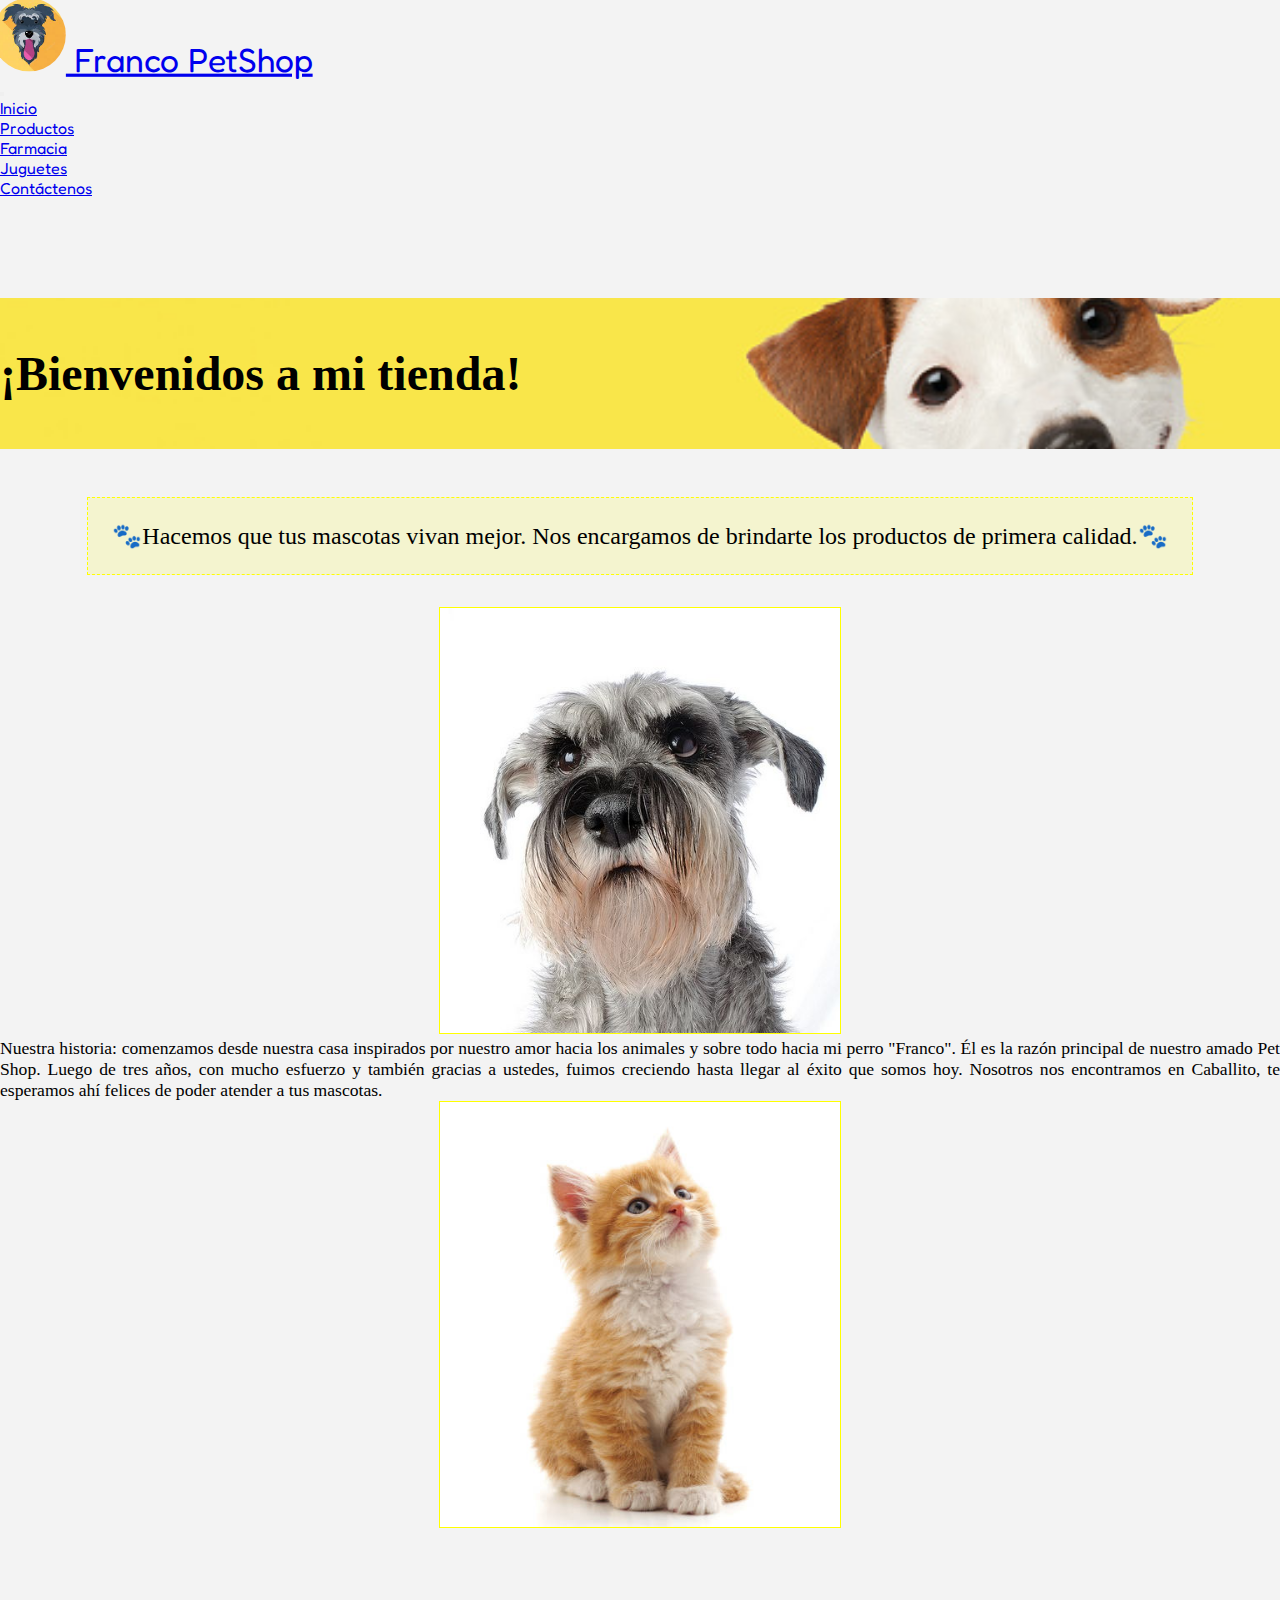
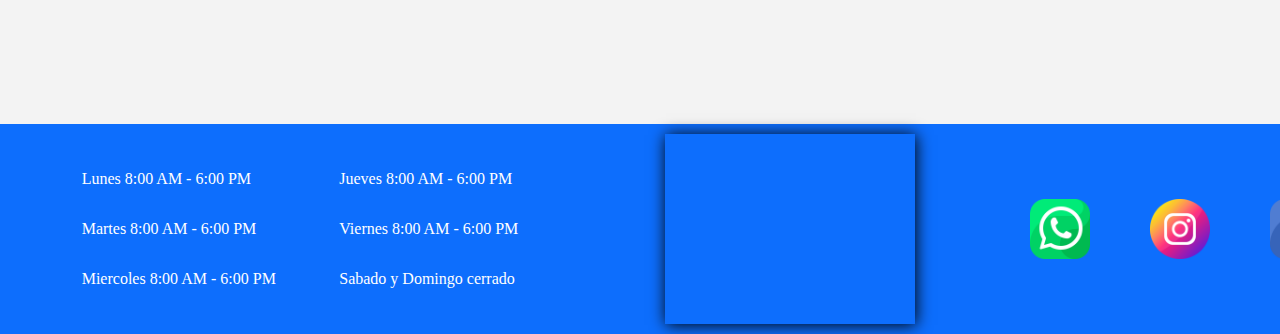
<file: index.html>
<!DOCTYPE html>
<html lang="en">

<head>
  <meta charset="UTF-8">
  <meta http-equiv="X-UA-Compatible" content="IE=edge">
  <meta name="viewport" content="width=device-width, initial-scale=1.0">
  <title>Inicio</title>
  <link href="https://cdn.jsdelivr.net/npm/bootstrap@5.1.3/dist/css/bootstrap.min.css" rel="stylesheet"
    integrity="sha384-1BmE4kWBq78iYhFldvKuhfTAU6auU8tT94WrHftjDbrCEXSU1oBoqyl2QvZ6jIW3" crossorigin="anonymous">
  <link rel="icon" href="./assets/iconoPagina.ico" sizes="32x32" type="image/png">
  <link rel="stylesheet" href="./styles/style.css">
</head>

<body class="dflex column">
  <header class=".bg-warning.bg-gradient">
    <nav class="navbar navbar-expand-md navbar-dark fixed-top bg-primary">
      <div class="container-fluid">
        <div class="text-logo">
          <a class="navbar-brand" href="./index.html">
            <img class="logo-header" src="./assets/iconoPagina.ico" alt="logo">
            Franco PetShop
          </a>
        </div>
        <button class="navbar-toggler" type="button" data-bs-toggle="collapse" data-bs-target="#navbarCollapse"
          aria-controls="navbarCollapse" aria-expanded="false" aria-label="Toggle navigation">
          <span class="navbar-toggler-icon"></span>
        </button>
        <div class="collapse navbar-collapse" id="navbarCollapse">
          <ul class="navbar-nav me-auto mb-2 mb-md-0">
            <li class="nav-item">
              <a class="nav-link active" aria-current="page" href="./index.html">Inicio</a>
            </li>
            <li class="nav-item dropdown">
              <a class="nav-link dropdown-toggle" href="#" id="navbarDropdownMenuLink" role="button"
                data-bs-toggle="dropdown" aria-expanded="false">
                Productos
              </a>
              <ul class="dropdown-menu" aria-labelledby="navbarDropdownMenuLink">
                <li><a class="dropdown-item" href="./farmacia.html">Farmacia</a></li>
                <li><a class="dropdown-item" href="./jugueteria.html">Juguetes</a></li>
              </ul>
            </li>
            <li class="nav-item">
              <a class="nav-link" href="./contact.html">Contáctenos</a>
            </li>
          </ul>
          <form class="d-flex">
            <input class="form-control me-2 noshow" type="search" placeholder="Buscar..." aria-label="Search">
            <button class="btn btn-outline-warning noshow" type="submit">Buscar</button>
          </form>
        </div>
      </div>
    </nav>
  </header>
  <main class="main">
    <h2 class="h2">¡Bienvenidos a mi tienda!</h2>
    <p class="parrafo1">🐾Hacemos que tus mascotas vivan mejor. Nos encargamos de brindarte los productos de primera
      calidad.🐾</p>
    <div class="principal">
      <div class="divImagenes">
        <img src="/assets/schnauezer.jpg" alt="cachorro-schnauzer" class="imgIndex">
      </div>
      <section class="parrafoIndex">
        <p>Nuestra historia: comenzamos desde nuestra casa inspirados por nuestro amor hacia los animales y sobre todo
          hacia mi perro "Franco". Él es la razón principal de nuestro amado Pet Shop. Luego de tres años, con mucho
          esfuerzo y también gracias a ustedes, fuimos creciendo hasta llegar al éxito que somos hoy. Nosotros nos
          encontramos en Caballito, te esperamos ahí felices de poder atender a tus mascotas.</p>
      </section>
      <div class="divImagenes">
        <img src="./assets/gatito.jpg" alt="gato" class="imgIndex">
      </div>
    </div>
  </main>
  <footer class="footerWilson">
    <div class="contenedorMapaHorarios">
      <div class="wilsonHorarios">
        <div>
          <p>Lunes 8:00 AM - 6:00 PM</p>
          <p>Martes 8:00 AM - 6:00 PM</p>
          <p>Miercoles 8:00 AM - 6:00 PM</p>
        </div>
        <div>
          <p>Jueves 8:00 AM - 6:00 PM</p>
          <p>Viernes 8:00 AM - 6:00 PM</p>
          <p>Sabado y Domingo cerrado</p>
        </div>
      </div>
    </div>

    <iframe class="wilsonMapa"
      src="https://www.google.com/maps/embed?pb=!1m18!1m12!1m3!1d5850.914962856049!2d-58.425239468594604!3d-34.6113665444849!2m3!1f0!2f0!3f0!3m2!1i1024!2i768!4f13.1!3m3!1m2!1s0x95bcca429815227f%3A0x5d302e497c2cda87!2sR%C3%ADo%20de%20Janeiro%20300%2C%20C1405CCB%20CABA!5e0!3m2!1ses!2sar!4v1644586939042!5m2!1ses!2sar"
      style="border:0;" allowfullscreen="" loading="lazy"></iframe>

    <nav class="wilsonLogo">
      <a href="#"><img src="./img/whatsapp.png" alt="logo"></a>
      <a href="https://www.instagram.com/?hl=es-la"><img src="./img/instagram.png" alt="logo"></a>
      <a href="https://www.facebook.com/"><img src="./img/facebook.png" alt="logo"></a>
    </nav>

  </footer>
  <script src="https://cdn.jsdelivr.net/npm/bootstrap@5.1.3/dist/js/bootstrap.bundle.min.js"
    integrity="sha384-ka7Sk0Gln4gmtz2MlQnikT1wXgYsOg+OMhuP+IlRH9sENBO0LRn5q+8nbTov4+1p"
    crossorigin="anonymous"></script>
</body>

</html>
</file>
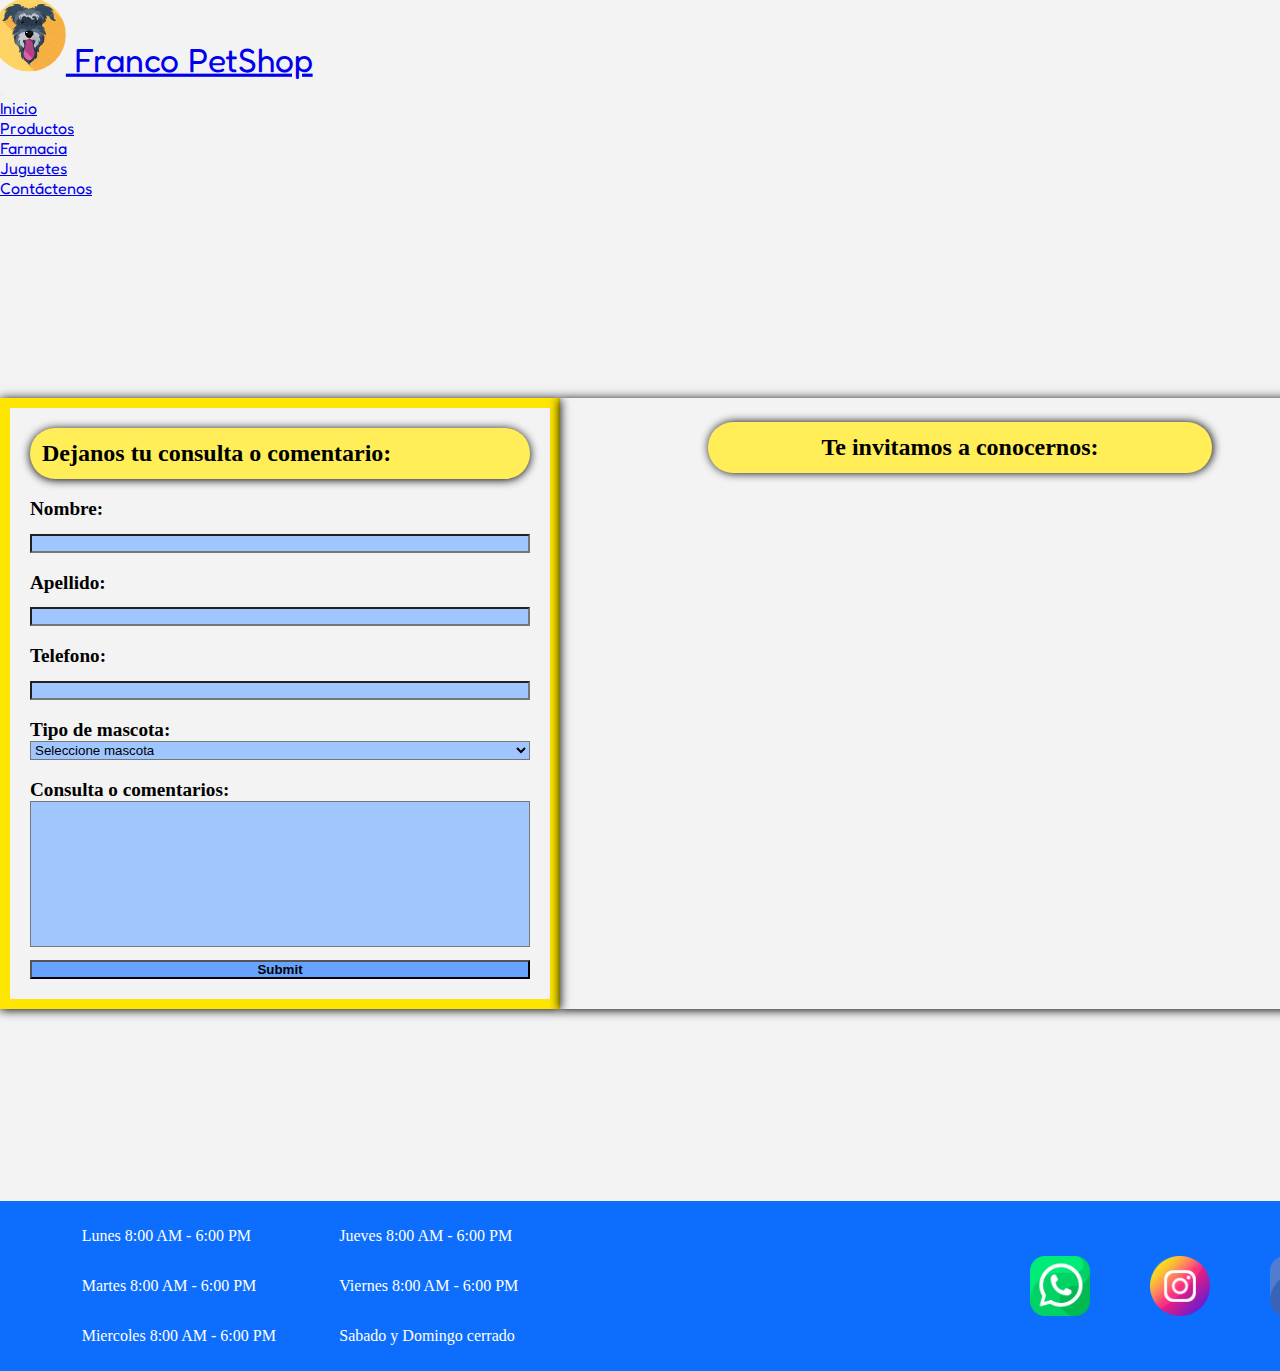
<file: contact.html>
<!DOCTYPE html>
<html lang="en">
<head>
    <meta charset="UTF-8">
    <meta http-equiv="X-UA-Compatible" content="IE=edge">
    <meta name="viewport" content="width=device-width, initial-scale=1.0">
    <title>Document</title>
    <link href="https://cdn.jsdelivr.net/npm/bootstrap@5.1.3/dist/css/bootstrap.min.css" rel="stylesheet" integrity="sha384-1BmE4kWBq78iYhFldvKuhfTAU6auU8tT94WrHftjDbrCEXSU1oBoqyl2QvZ6jIW3" crossorigin="anonymous">
    <link rel="icon" href="./assets/iconoPagina.ico" sizes="32x32" type="image/png">
    <link rel="stylesheet" href="./styles/style.css">
</head>
<body class="dflex column">
  <header class=".bg-warning.bg-gradient">
    <nav class="navbar navbar-expand-md navbar-dark fixed-top bg-primary">
        <div class="container-fluid">
          <div class="text-logo">
            <a class="navbar-brand" href="./index.html">
              <img class="logo-header" src="./assets/iconoPagina.ico" alt="logo">  
              Franco PetShop
            </a>
          </div>
          <button class="navbar-toggler" type="button" data-bs-toggle="collapse" data-bs-target="#navbarCollapse" aria-controls="navbarCollapse" aria-expanded="false" aria-label="Toggle navigation">
            <span class="navbar-toggler-icon"></span>
          </button>
          <div class="collapse navbar-collapse" id="navbarCollapse">
            <ul class="navbar-nav me-auto mb-2 mb-md-0">
              <li class="nav-item">
                <a class="nav-link" aria-current="page" href="./index.html">Inicio</a>
              </li>
              <li class="nav-item dropdown">
                <a class="nav-link dropdown-toggle" href="#" id="navbarDropdownMenuLink" role="button" data-bs-toggle="dropdown" aria-expanded="false">
                    Productos
                </a>
                <ul class="dropdown-menu" aria-labelledby="navbarDropdownMenuLink">
                  <li><a class="dropdown-item" href="./farmacia.html">Farmacia</a></li>
                  <li><a class="dropdown-item" href="./jugueteria.html">Juguetes</a></li>
                </ul>
              </li>
              <li class="nav-item">
                <a class="nav-link active" href="./contact.html">Contáctenos</a>
              </li>
            </ul>
            <form class="d-flex">
              <input class="form-control me-2 noshow" type="search" placeholder="Buscar..." aria-label="Search">
              <button class="btn btn-outline-warning noshow" type="submit">Buscar</button>
            </form>
          </div>
        </div>
      </nav>
  </header>
  <main class="dflex column">
    <div class="dflex spaceAround formYmap">
      <div class="dflex column divFormulario">
        <h2>Dejanos tu consulta o comentario:</h2>
        <form id="formularioContacto" class="dflex column spaceBetween" action="">
          <label for="name">Nombre:</label>
          <input id="name" name="firstName" type="text" required>
          <label for="last">Apellido:</label>
          <input id="last" name="lastName" type="text">
          <label for="handy">Telefono:</label>
          <input id="handy" name="phone" type="tel" required>
          <label for="pet">Tipo de mascota:</label>
          <select name="mascota" id="pet" required != "0">
            <option value="0">Seleccione mascota</option>
            <option value="dog">Perro</option>
            <option value="cat">Gato</option>
            <option value="other">Otro</option>
          </select>
          <label for="comentarios">Consulta o comentarios:</label>
          <textarea name="comments" id="comentarios" cols="30" rows="10"></textarea>
          <input id="btnSubmit" type="submit">
        </form>
      </div>
      <div class="dfles column divMapa">
        <h2>Te invitamos a conocernos:</h2>
        <iframe class="formMapa" src="https://www.google.com/maps/embed?pb=!1m18!1m12!1m3!1d5850.914962856049!2d-58.425239468594604!3d-34.6113665444849!2m3!1f0!2f0!3f0!3m2!1i1024!2i768!4f13.1!3m3!1m2!1s0x95bcca429815227f%3A0x5d302e497c2cda87!2sR%C3%ADo%20de%20Janeiro%20300%2C%20C1405CCB%20CABA!5e0!3m2!1ses!2sar!4v1644586939042!5m2!1ses!2sar" style="border:0;" allowfullscreen="" loading="lazy"></iframe>
      </div>
    </div>
  </main>
    <footer class="footerWilson">
      <div class="contenedorMapaHorarios">
          <div class="wilsonHorarios">
              <div>
                  <p>Lunes  8:00 AM - 6:00 PM</p>
                  <p>Martes  8:00 AM - 6:00 PM</p>
                  <p>Miercoles  8:00 AM - 6:00 PM</p>
              </div>
              <div>
                  <p>Jueves  8:00 AM - 6:00 PM</p>
                  <p>Viernes  8:00 AM - 6:00 PM</p>
                  <p>Sabado y Domingo cerrado</p>
              </div>   
          </div>
      </div>

      <!-- <iframe class="wilsonMapa" src="https://www.google.com/maps/embed?pb=!1m18!1m12!1m3!1d5850.914962856049!2d-58.425239468594604!3d-34.6113665444849!2m3!1f0!2f0!3f0!3m2!1i1024!2i768!4f13.1!3m3!1m2!1s0x95bcca429815227f%3A0x5d302e497c2cda87!2sR%C3%ADo%20de%20Janeiro%20300%2C%20C1405CCB%20CABA!5e0!3m2!1ses!2sar!4v1644586939042!5m2!1ses!2sar" style="border:0;" allowfullscreen="" loading="lazy"></iframe> -->

      <nav class="wilsonLogo">
          <a href="#"><img src="./img/whatsapp.png" alt="logo"></a>
          <a href="https://www.instagram.com/?hl=es-la"><img src="./img/instagram.png" alt="logo"></a>
          <a href="https://www.facebook.com/"><img src="./img/facebook.png" alt="logo"></a>
      </nav>
      
  </footer>
    <script src="https://cdn.jsdelivr.net/npm/bootstrap@5.1.3/dist/js/bootstrap.bundle.min.js" integrity="sha384-ka7Sk0Gln4gmtz2MlQnikT1wXgYsOg+OMhuP+IlRH9sENBO0LRn5q+8nbTov4+1p" crossorigin="anonymous"></script>
    <script src="./js/contact.js"></script>
</body>
</html>
</file>
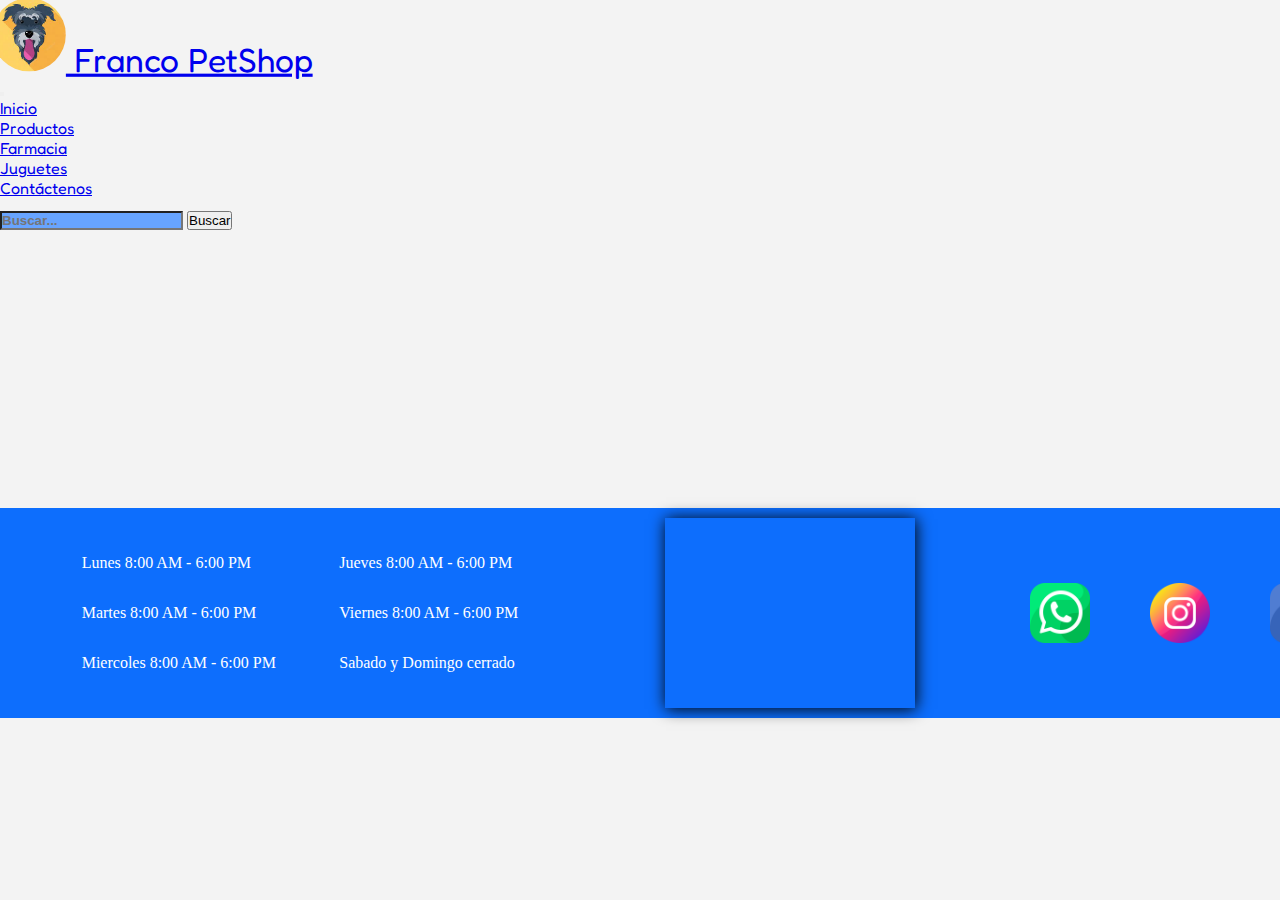
<file: farmacia.html>
<!DOCTYPE html>
<html lang="en">
<head>
    <meta charset="UTF-8">
    <meta http-equiv="X-UA-Compatible" content="IE=edge">
    <meta name="viewport" content="width=device-width, initial-scale=1.0">
    <title>Farmacia - Pet Shop</title>
    <link href="https://cdn.jsdelivr.net/npm/bootstrap@5.1.3/dist/css/bootstrap.min.css" rel="stylesheet" integrity="sha384-1BmE4kWBq78iYhFldvKuhfTAU6auU8tT94WrHftjDbrCEXSU1oBoqyl2QvZ6jIW3" crossorigin="anonymous">
    <link rel="icon" href="./assets/iconoPagina.ico" sizes="32x32" type="image/png">
    <link rel="stylesheet" href="./styles/style.css">
</head>
<body class="dflex column">
    <header class=".bg-warning.bg-gradient">
        <nav class="navbar navbar-expand-md navbar-dark fixed-top bg-primary">
            <div class="container-fluid">
              <div class="text-logo">
                <a class="navbar-brand" href="./index.html">
                  <img class="logo-header" src="./assets/iconoPagina.ico" alt="logo">  
                  Franco PetShop
                </a>
              </div>
              <button class="navbar-toggler" type="button" data-bs-toggle="collapse" data-bs-target="#navbarCollapse" aria-controls="navbarCollapse" aria-expanded="false" aria-label="Toggle navigation">
                <span class="navbar-toggler-icon"></span>
              </button>
              <div class="collapse navbar-collapse" id="navbarCollapse">
                <ul class="navbar-nav me-auto mb-2 mb-md-0">
                  <li class="nav-item">
                    <a class="nav-link" aria-current="page" href="./index.html">Inicio</a>
                  </li>
                  <li class="nav-item dropdown">
                    <a class="nav-link dropdown-toggle active" href="#" id="navbarDropdownMenuLink" role="button" data-bs-toggle="dropdown" aria-expanded="false">
                        Productos
                    </a>
                    <ul class="dropdown-menu" aria-labelledby="navbarDropdownMenuLink">
                      <li><a class="dropdown-item" href="./farmacia.html">Farmacia</a></li>
                      <li><a class="dropdown-item" href="./jugueteria.html">Juguetes</a></li>
                    </ul>
                  </li>
                  <li class="nav-item">
                    <a class="nav-link" href="./contact.html">Contáctenos</a>
                  </li>
                </ul>
                <form class="d-flex">
                  <input id="input-text" class="form-control me-2" type="text" placeholder="Buscar..." aria-label="Search">
                  <button class="btn btn-outline-warning" type="submit">Buscar</button>
                </form>
              </div>
            </div>
          </nav>
      </header>
    <main>
        <section class="contenedor-cards" id="farmacia"></section>
    </main>
    <footer class="footerWilson">
      <div class="contenedorMapaHorarios">
          <div class="wilsonHorarios">
              <div>
                  <p>Lunes  8:00 AM - 6:00 PM</p>
                  <p>Martes  8:00 AM - 6:00 PM</p>
                  <p>Miercoles  8:00 AM - 6:00 PM</p>
              </div>
              <div>
                  <p>Jueves  8:00 AM - 6:00 PM</p>
                  <p>Viernes  8:00 AM - 6:00 PM</p>
                  <p>Sabado y Domingo cerrado</p>
              </div>   
          </div>
      </div>

      <iframe class="wilsonMapa" src="https://www.google.com/maps/embed?pb=!1m18!1m12!1m3!1d5850.914962856049!2d-58.425239468594604!3d-34.6113665444849!2m3!1f0!2f0!3f0!3m2!1i1024!2i768!4f13.1!3m3!1m2!1s0x95bcca429815227f%3A0x5d302e497c2cda87!2sR%C3%ADo%20de%20Janeiro%20300%2C%20C1405CCB%20CABA!5e0!3m2!1ses!2sar!4v1644586939042!5m2!1ses!2sar" style="border:0;" allowfullscreen="" loading="lazy"></iframe>

      <nav class="wilsonLogo">
          <a href="#"><img src="./img/whatsapp.png" alt="logo"></a>
          <a href="https://www.instagram.com/?hl=es-la"><img src="./img/instagram.png" alt="logo"></a>
          <a href="https://www.facebook.com/"><img src="./img/facebook.png" alt="logo"></a>
      </nav>
      
  </footer>
    <script src="https://cdn.jsdelivr.net/npm/bootstrap@5.1.3/dist/js/bootstrap.bundle.min.js" integrity="sha384-ka7Sk0Gln4gmtz2MlQnikT1wXgYsOg+OMhuP+IlRH9sENBO0LRn5q+8nbTov4+1p" crossorigin="anonymous"></script>
    <script src="./js/farmacia.js"></script>
</body>
</html>
</file>
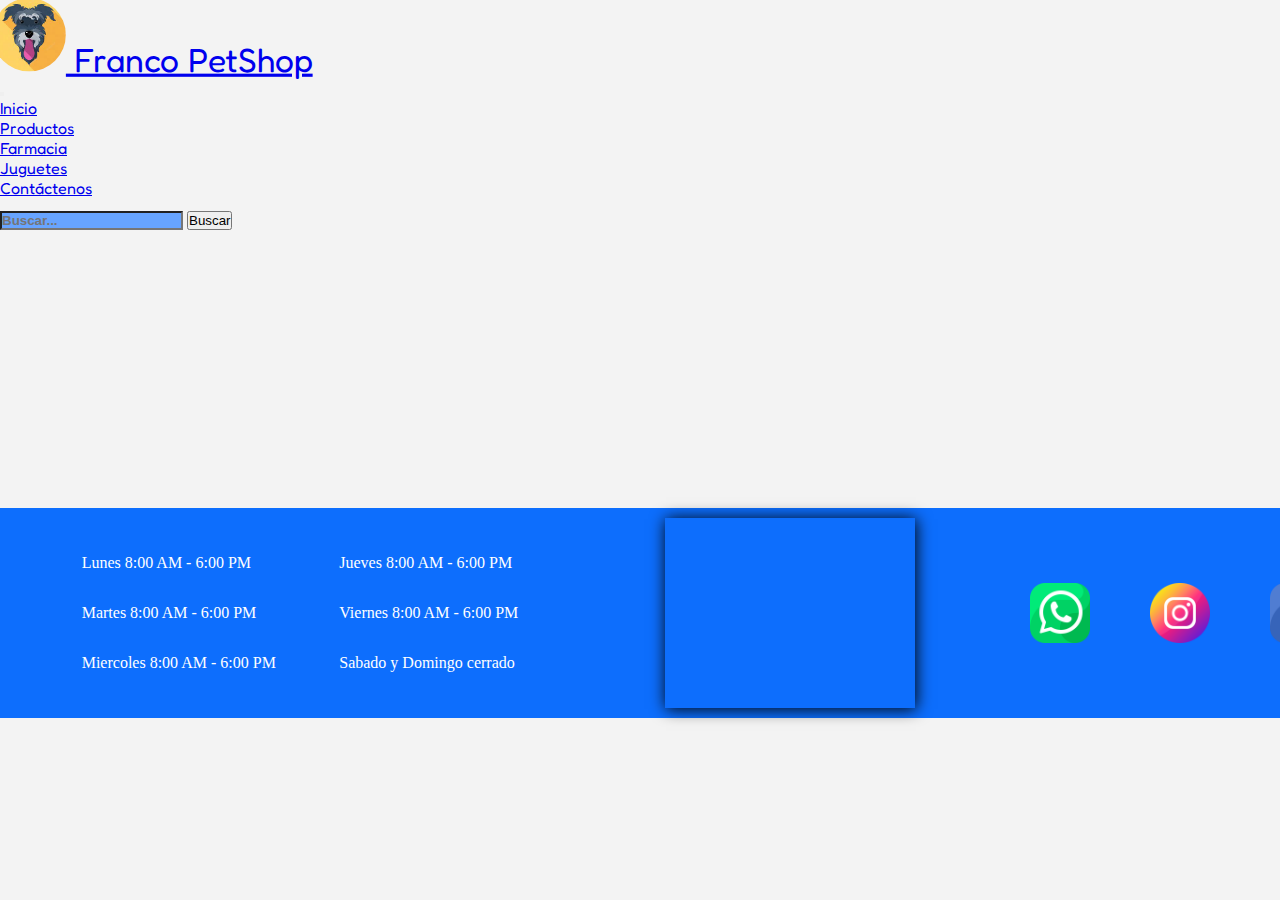
<file: jugueteria.html>
<!DOCTYPE html>
<html lang="en">
<head>
    <meta charset="UTF-8">
    <meta http-equiv="X-UA-Compatible" content="IE=edge">
    <meta name="viewport" content="width=device-width, initial-scale=1.0">
    <title>Document</title>
    <link href="https://cdn.jsdelivr.net/npm/bootstrap@5.1.3/dist/css/bootstrap.min.css" rel="stylesheet" integrity="sha384-1BmE4kWBq78iYhFldvKuhfTAU6auU8tT94WrHftjDbrCEXSU1oBoqyl2QvZ6jIW3" crossorigin="anonymous">
    <link rel="icon" href="./assets/iconoPagina.ico" sizes="32x32" type="image/png">
    <link rel="stylesheet" href="./styles/style.css">
</head>
<body class="dflex column">
  <header class=".bg-warning.bg-gradient">
    <nav class="navbar navbar-expand-md navbar-dark fixed-top bg-primary">
        <div class="container-fluid">
          <div class="text-logo">
            <a class="navbar-brand" href="./index.html">
              <img class="logo-header" src="./assets/iconoPagina.ico" alt="logo">  
              Franco PetShop
            </a>
          </div>
          <button class="navbar-toggler" type="button" data-bs-toggle="collapse" data-bs-target="#navbarCollapse" aria-controls="navbarCollapse" aria-expanded="false" aria-label="Toggle navigation">
            <span class="navbar-toggler-icon"></span>
          </button>
          <div class="collapse navbar-collapse" id="navbarCollapse">
            <ul class="navbar-nav me-auto mb-2 mb-md-0">
              <li class="nav-item">
                <a class="nav-link" aria-current="page" href="./index.html">Inicio</a>
                <li class="nav-item dropdown">
                  <a class="nav-link dropdown-toggle active" href="#" id="navbarDropdownMenuLink" role="button" data-bs-toggle="dropdown" aria-expanded="false">
                      Productos
                  </a>
                  <ul class="dropdown-menu" aria-labelledby="navbarDropdownMenuLink">
                    <li><a class="dropdown-item" href="./farmacia.html">Farmacia</a></li>
                    <li><a class="dropdown-item" href="./jugueteria.html">Juguetes</a></li>
                  </ul>
                </li>
              </li>
              <li class="nav-item">
                <a class="nav-link" href="./contact.html">Contáctenos</a>
              </li>
            </ul>
            <form class="d-flex">
              <input id="input-text" class="form-control me-2" type="text" placeholder="Buscar..." aria-label="Search">
              <button class="btn btn-outline-warning" type="submit">Buscar</button>
            </form>
          </div>
        </div>
      </nav>
  </header>
    <main>
        <section class="contenedor-cards" id="jugueteria">
           
        </section>
    </main>
    <footer class="footerWilson">
      <div class="contenedorMapaHorarios">
          <div class="wilsonHorarios">
              <div>
                  <p>Lunes  8:00 AM - 6:00 PM</p>
                  <p>Martes  8:00 AM - 6:00 PM</p>
                  <p>Miercoles  8:00 AM - 6:00 PM</p>
              </div>
              <div>
                  <p>Jueves  8:00 AM - 6:00 PM</p>
                  <p>Viernes  8:00 AM - 6:00 PM</p>
                  <p>Sabado y Domingo cerrado</p>
              </div>   
          </div>
      </div>

      <iframe class="wilsonMapa" src="https://www.google.com/maps/embed?pb=!1m18!1m12!1m3!1d5850.914962856049!2d-58.425239468594604!3d-34.6113665444849!2m3!1f0!2f0!3f0!3m2!1i1024!2i768!4f13.1!3m3!1m2!1s0x95bcca429815227f%3A0x5d302e497c2cda87!2sR%C3%ADo%20de%20Janeiro%20300%2C%20C1405CCB%20CABA!5e0!3m2!1ses!2sar!4v1644586939042!5m2!1ses!2sar" style="border:0;" allowfullscreen="" loading="lazy"></iframe>

      <nav class="wilsonLogo">
          <a href="#"><img src="./img/whatsapp.png" alt="logo"></a>
          <a href="https://www.instagram.com/?hl=es-la"><img src="./img/instagram.png" alt="logo"></a>
          <a href="https://www.facebook.com/"><img src="./img/facebook.png" alt="logo"></a>
      </nav>
      
  </footer>
    <script src="https://cdn.jsdelivr.net/npm/bootstrap@5.1.3/dist/js/bootstrap.bundle.min.js" integrity="sha384-ka7Sk0Gln4gmtz2MlQnikT1wXgYsOg+OMhuP+IlRH9sENBO0LRn5q+8nbTov4+1p" crossorigin="anonymous"></script>
    <script src="./js/jugueteria.js"></script>
</body>
</html>
</file>
<file: styles/style.css>
@import url('https://fonts.googleapis.com/css2?family=Fredoka+One&display=swap');

nav {
    font-family: 'Fredoka One', cursive;
}
nav a img{
    height: 50px;
    width: 50px;
}
*{
    margin: 0;
    padding: 0;
}
body {
    background-color: rgb(243, 243, 243);
}
header{
    /* width: 100vw;
    height: 20vh; */
    display: flex;
}
.carousel-container {
    background-color:rgb(243, 243, 243);
    margin-top: 86px;
    width: 100%;
}
.carousel-item {
    height: 42rem;
    background-position: center;
    background-size: cover;
}
/* .carousel-inner img {
    width: 100%;
    height: 100%;
    } */

footer{
    display: flex;
    background-color: yellow;
    justify-content: space-between;
    height: auto;
    width: 100%;
}
footer div{
    display: flex;
}
.horarios{
    background-color: yellow;
    justify-content: space-between;
    height: auto;
    width: 100%;
}
footer div{
    display: flex;
}
.horarios{
    display: flex;
    flex-direction: column;
}
.horarios div{
    flex-direction: row;
    flex-wrap: wrap;
}
.horarios2{
    display: flex;
    flex-direction: column;
    background-color: wheat;
    margin-left: 3em;
    padding-top: 1em;
}
.horarios div{
    flex-direction: row;
    flex-wrap: wrap;
}
.horarios2{
    display: flex;
    flex-direction: column;
    background-color: wheat;
    margin-left: 3em;
    padding-top: 1em;
}
body{
    width: 100%;
    min-height: 100%;
    /* background-color: blue; */
}
.dflex{
    display: flex !important;
}
.column{
    flex-direction: column !important;
}
.logo-header {
    width: 70px;
    height: 70px;
    border-radius: 50%;
}
.text-logo a {
    font-size: 2em;
}
.text-logo {
    margin-right: 2em;
    transition: all .2s 0s ease;
}
.text-logo:hover {
    transform: scale(1.05,1.05);
}
li a {
    margin-right: 3em;
}
h2{
    display: inline;
}
/* .contenedorForms{
    margin-top: 86px;
    justify-content: space-around;
    margin-bottom: 2em;
} */
.formMapa{
    width: 500px;
    height: 500px;
}
#formularioContacto{
    width: 500px;
    height: 500px;
}
/* .contenedorForms{
    margin-top: 86px;
    justify-content: space-around;
    margin-bottom: 2em;
} */
.formMapa{
    margin-top: 2em;
    width: 500px;
    height: 500px;
    border: 1px solid black;
}
.formularioContacto{
    margin-top: 86px;
    width: 400px;
    justify-content: center;
}
.logo {
    width: 100px;
    height: 100px;
    margin-right: 1em;
}
section{
    display: flex;
    width: 100%;
    flex-wrap: wrap;
}

.bd-placeholder-img {
    font-size: 1.125rem;
    text-anchor: middle;
    -webkit-user-select: none;
    -moz-user-select: none;
    user-select: none;
}

@media (min-width: 768px) {
    .bd-placeholder-img-lg {
    font-size: 3.5rem;
    }
}
/* index main alicia pak */
main{
    width: 100%;
    display: flex;
    flex-grow: 1;
    justify-content: center;
    align-items: center;
    flex-direction: column;
    margin-bottom: 10em;
}
.formYmap {
    margin-top: 200px !important;
    width: 100%;
    justify-content: space-evenly;
}
.parrafo1{
    padding: 1em;
    text-align: center;
    font-size: 1.5rem;
    border: 1px dashed yellow;
    background-color: rgba(255, 255, 0, 0.144);
    display: flex;
    flex-wrap: wrap;
}
.parrafoIndex{
    display: flex;
    flex-direction: column;
    align-items: center;
    text-align: justify;
    font-size: 1.1rem;

}
.h2{
    background-image: url(/assets/perro.jpg);
    background-size: cover;
    background-position: 40% 40%;
    width: 100%;
    margin-top: 100px;
    margin-bottom: 1em;
    font-size: 3rem;
    padding: 1em;
    display: flex;
    flex-wrap: wrap;
}
.principal{
    margin-top: 2em;
    display: flex;
    flex-wrap: wrap;
    justify-content: center;
    width: 100%;
}

.imgIndex{
    border: 1px solid yellow;
    width: 400px !important;
    height: 425px !important;
    object-fit: cover !important;
}
.fondoCard{
    background-color: rgba(255, 255, 0, 0.144);
}
.card2{
    display: flex;
    flex-direction: row-reverse;
}
.cardsIndex{
    border: 2px solid yellow;
}
@media (min-width: 765px) and (max-width: 990px){
    .imgIndex{
        object-fit: cover !important;
        height: 550px !important;
    }
}
@media (max-width: 767px) and (min-width: 403px){
    .cardsIndex{
        border: none;
    }
    .imgMedia{
        display: flex;
        justify-content: center;
    }
}
@media (max-width: 1000px){
    .h2{
        text-align: left;
        padding-left: 0;
    }
}
/* index main alicia pak */
/* ESTILO DE TARJETAS. NO BORRAR.  */

.imgCartas{
    height: 200px;
    width: 200px;
}

.card-productos{
    display: flex;
    flex-direction: column;
    justify-content: space-around;
    align-items: center;
    border: none;
    width: 260px;
    height: 400px;
    margin: 2rem 4rem;
    background: rgb(255, 255, 255);
    border-radius: 0.4em;
    box-shadow: 0.3em 0.3em 2em #0000004f;
    border: #fdff71 0.2em solid;
    transition: ease 0.5s;
}
.card-productos:hover {
    transform: scale(1.02);
}

.contenedor-cards{
    margin-top: 86px;
    display: flex;
    justify-content: center;
    align-items: center;
    flex-wrap: wrap;
}

.card-texto{
    display: flex;
    flex-direction: column;
    justify-content: center;
    align-items: center;
}
.nombre-producto{
    font-size: large;
    font-weight: bolder;
    text-align: center;
    margin: 0 1.5rem;
}
/* FIN DE ESTILO DE TARJETAS. NO BORRAR */
h4 span{
    color: red;
    font-size: medium;
    font-weight: bolder;
}
.noshow{
    display: none;
}
.footerWilson{
    /* height: 200px; */
    height: auto;
    width: 100%;
    background-color:#0d6efd;
    color: #fff;
    display: flex;
    align-items: center;
    justify-content: space-between;
    flex-wrap: wrap;
    padding-left: 50px;
    padding-right: 50px;
    padding-top: 10px;
    padding-bottom: 10px;
    margin-top: 2em;
}
.footerWilson nav{
    width: 300px;
    /* background-color: red; */
}

.wilsonHorarios{
    width: 500px;
    height: 150px;
    /* background-color: rgb(180, 132, 132) */;
    display: flex;
    flex-direction: column;
    justify-content: space-around;
    align-items: center;
    /* background-color: red; */
    flex-wrap: wrap;
}
.wilsonHorarios div{
   /*  background-color: green; */
    height: 100%;
    display: flex;
    flex-direction: column;
    justify-content:space-around;
}
.wilsonMapa{
    width: 250px;
    height: 190px;
    box-shadow: 1px 1px 15px 0 black;
}
.wilsonLogo{
    width: 300px;
    /* background-color: red; */
    height: 150px;
    display: flex;
    flex-direction: row;
    justify-content: space-between;
    align-items: center;
}
.wilsonLogo a{
    text-decoration: none;
    display: inline-block;
    width: 60px;
    height: 60px;
    border-radius: 50px;
    /* background-color: violet; */
}
.wilsonLogo a img{
    width: 100%;
    height: 100%;
}
.horarios-div {
    align-items: center;
    justify-content: center;
    margin: 1em;
    background-color: rgb(255, 255, 102);
    padding: 2em;
    box-shadow: 1px 1px 15px 0 rgb(51, 51, 51);
    border-radius: 25px;
    color: #000;
    font-weight: bolder;
}
@media screen and (max-width:700px) {
    .footerWilson{
        background-color: red;
        flex-direction: column;
        justify-content: space-between;
        margin-bottom: 1.5rem;
    }
}
@media screen and (max-width:600px) {
    .footerWilson{
        background-color: red;
        flex-direction: column;
        margin-bottom: 1.5rem;
    }
    .wilsonHorarios{
        width: 350px;
        background-color: violet;
        justify-content: space-between;
        font-size: 14px;
        margin-bottom: 20px;

    }
    
   
}
@media screen and (max-width:400px) {
    
    .wilsonHorarios{
        width: 100%;
        background-color: violet;
        display: flex;
        font-size: 14px;
        margin-bottom: 20px;
        flex-direction: column;

    }  
}
/* Inicio modificaciones Martín */
.spaceAround{
    justify-content: space-around !important;
}
.spaceBetween{
    justify-content: space-between !important;
}
.formYmap{
    margin-top: 86px;
}
.divFormulario{
    width: auto;
    border: 10px solid rgb(255, 230, 0);
    padding: 20px;
    box-shadow: 0px 1px 10px 0 #000;
    height: auto;
}
.divFormulario h2 {
    background-color: rgb(255, 238, 88);
    padding: .5em;
    border-radius: 25px;
    box-shadow: 0px 1px 10px 0 #000;
}
form input {
    background-color: #67a4ff;
    font-weight: bolder;

}
textarea {
    resize: none;
  }
label {
    width: 100%;
    font-size: 1.2em;
    font-weight: bolder;
}
label , input {
    margin-top: 1em;
}
.divMapa{
    width: 800px;
    box-shadow: 0px 1px 10px 0 #000;
}
.divMapa h2 {
    padding: .5em;
    width: 60%;
    margin: auto;
    margin-top: 1em;
    display: flex;
    justify-content: center;
    align-items: center;
    border-radius: 25px;
    background-color: rgb(255, 238, 88);
    box-shadow: 1px 0px 10px 0 #000;
}
.divMapa iframe{
    width: 800px;
}
#name, #last, #handy, #pet, #comentarios{
    background-color: #a0c6ff;
}
@media screen and (max-width:1000px) {
    .formYmap{
        margin-top: 86px;
        flex-direction: column;
        align-items: center;
    }
    .formMapa{
        width: 400px;
        height: 400px;
    }
    #formularioContacto{
        width: 400px;
        height: 400px;
    }
}
/*Fin modificaciones Martín*/
</file>
